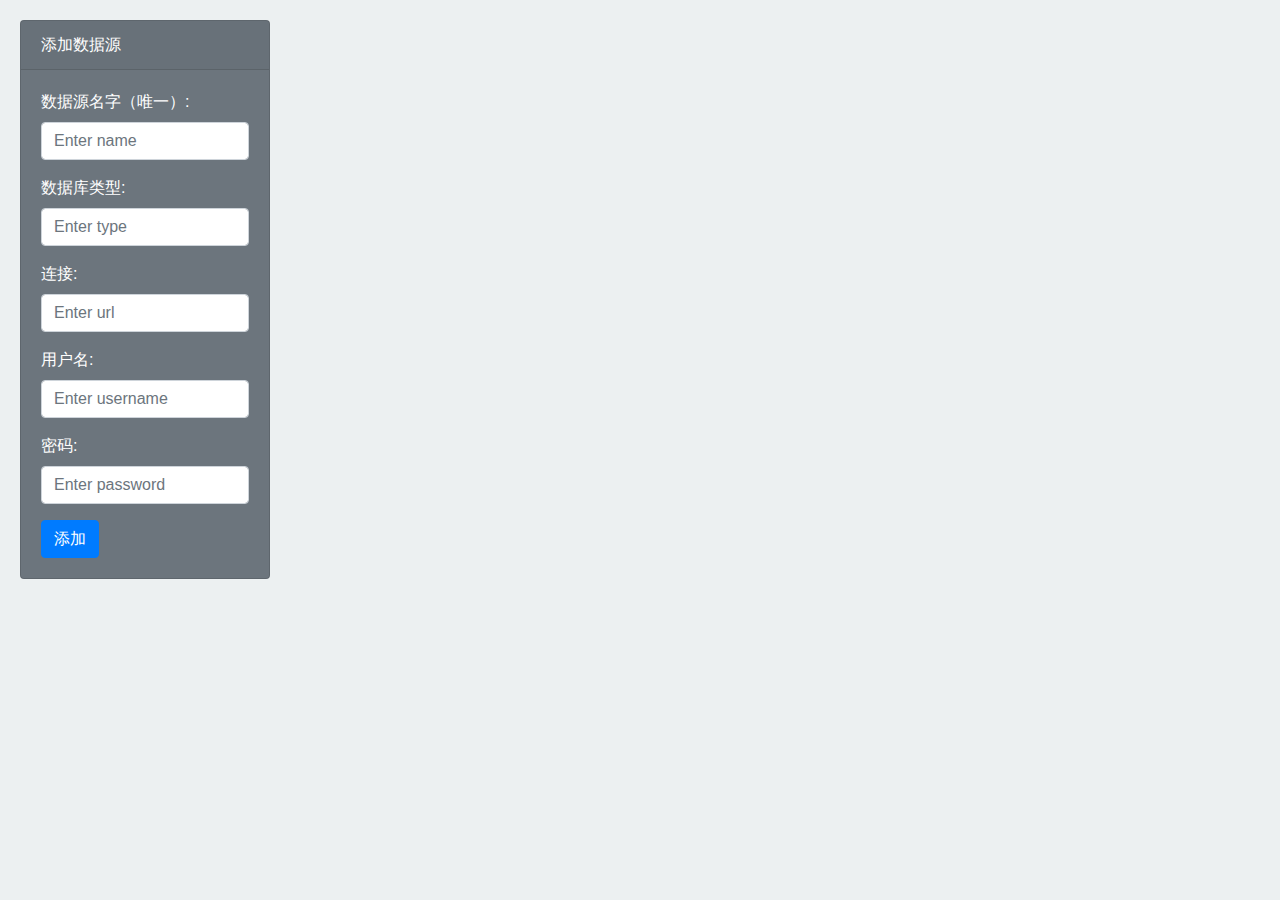
<file: src/main/resources/templates/test.html>
<!DOCTYPE html>
<html lang="en" xmlns:th="http://www.thymeleaf.org">
<head>
    <meta charset="UTF-8">
    <title>Title</title>
    <link rel="stylesheet" href="https://stackpath.bootstrapcdn.com/bootstrap/4.3.1/css/bootstrap.min.css" integrity="sha384-ggOyR0iXCbMQv3Xipma34MD+dH/1fQ784/j6cY/iJTQUOhcWr7x9JvoRxT2MZw1T" crossorigin="anonymous">

    <script src="https://code.jquery.com/jquery-3.3.1.slim.min.js" integrity="sha384-q8i/X+965DzO0rT7abK41JStQIAqVgRVzpbzo5smXKp4YfRvH+8abtTE1Pi6jizo" crossorigin="anonymous"></script>
    <script src="https://cdnjs.cloudflare.com/ajax/libs/popper.js/1.14.7/umd/popper.min.js" integrity="sha384-UO2eT0CpHqdSJQ6hJty5KVphtPhzWj9WO1clHTMGa3JDZwrnQq4sF86dIHNDz0W1" crossorigin="anonymous"></script>
    <script src="https://stackpath.bootstrapcdn.com/bootstrap/4.3.1/js/bootstrap.min.js" integrity="sha384-JjSmVgyd0p3pXB1rRibZUAYoIIy6OrQ6VrjIEaFf/nJGzIxFDsf4x0xIM+B07jRM" crossorigin="anonymous"></script>
</head>
<body style="background-color: #ECF0F1">
<div>
    <div class="card bg-secondary text-white" style="margin: 20px;width:250px">
        <div class="card-header">添加数据源</div>
        <div class="card-body" style="">
            <form>
                <div class="form-group">
                    <label for="name">数据源名字（唯一）:</label>
                    <input type="text" class="form-control" id="name" placeholder="Enter name">
                </div>
                <div class="form-group">
                    <label for="type">数据库类型:</label>
                    <input type="text" class="form-control" id="type" placeholder="Enter type">
                </div>
                <div class="form-group">
                    <label for="url">连接:</label>
                    <input type="text" class="form-control" id="url" placeholder="Enter url">
                </div>
                <div class="form-group">
                    <label for="username">用户名:</label>
                    <input type="text" class="form-control" id="username" placeholder="Enter username">
                </div>
                <div class="form-group">
                    <label for="password">密码:</label>
                    <input type="password" class="form-control" id="password" placeholder="Enter password">
                </div>
                <button type="submit" class="btn btn-primary">添加</button>
            </form>
        </div>
    </div>
</div>
</body>
</html>
</file>
